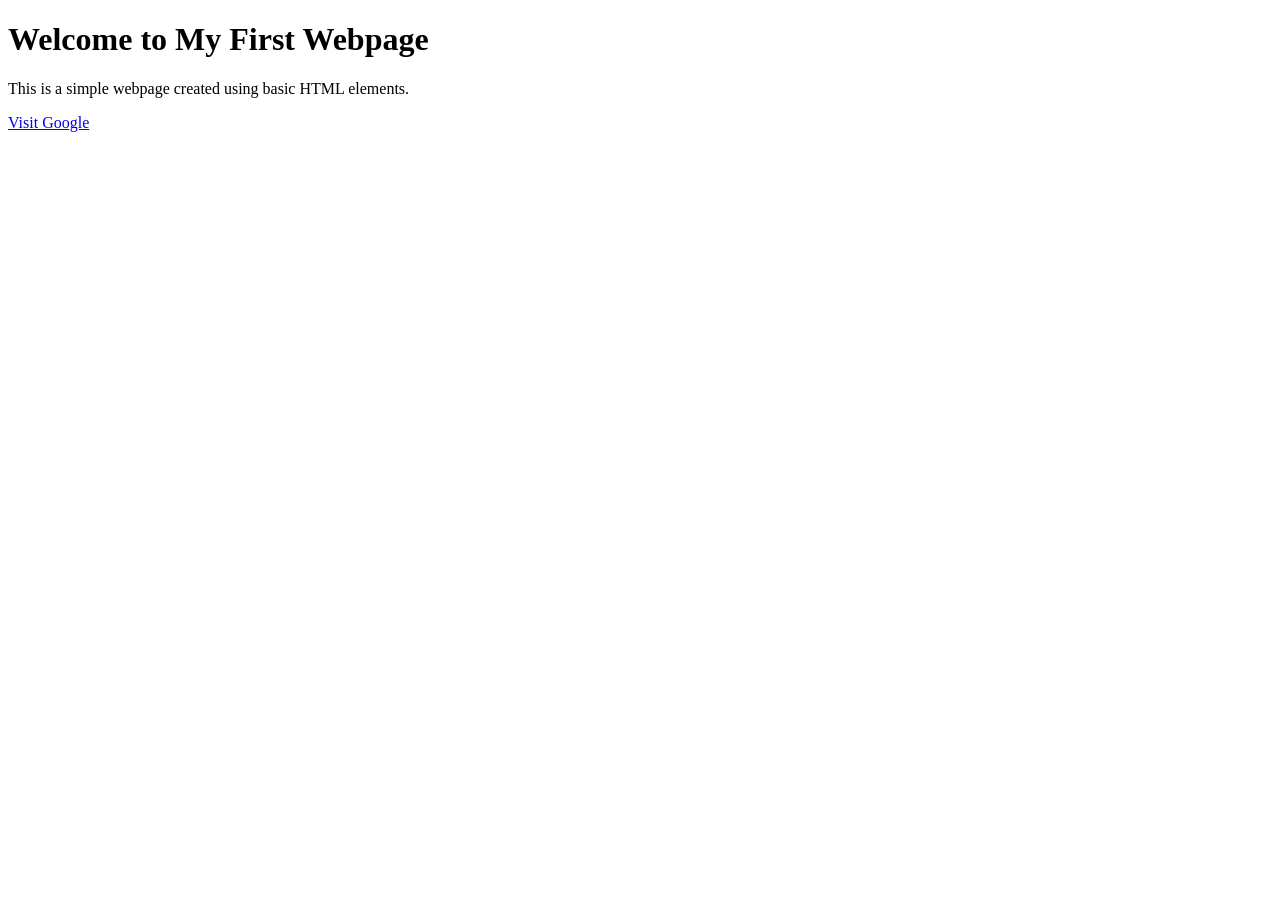
<file: html/index.html>
<!DOCTYPE html>
<html lang="en">

<head>
    <title>My First Webpage</title>
</head>

<body>

    <h1>Welcome to My First Webpage</h1>

    <p>This is a simple webpage created using basic HTML elements.</p>

    <a href="https://www.google.com">Visit Google</a>

</body>

</html>
</file>
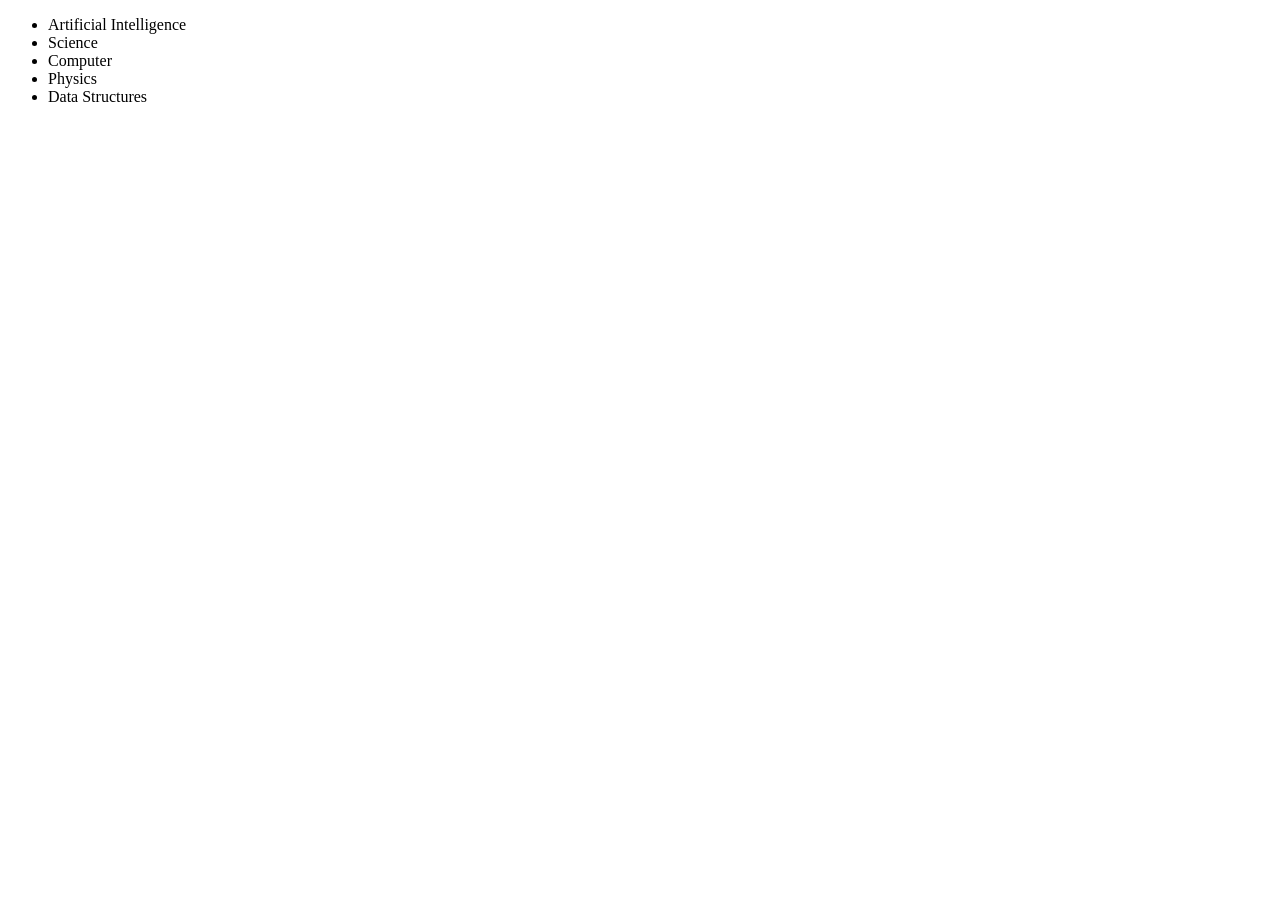
<file: JavascriptTask_6/question5/index.html>
<!DOCTYPE html>
<html>
<head>
    <title>Task 5</title>
</head>
<body>

<ul id="subjects">
    <li>Math</li>
    <li>Science</li>
    <li>English</li>
    <li>Computer</li>
    <li>Physics</li>
</ul>

<script src="script.js"></script>

</body>
</html>
</file>
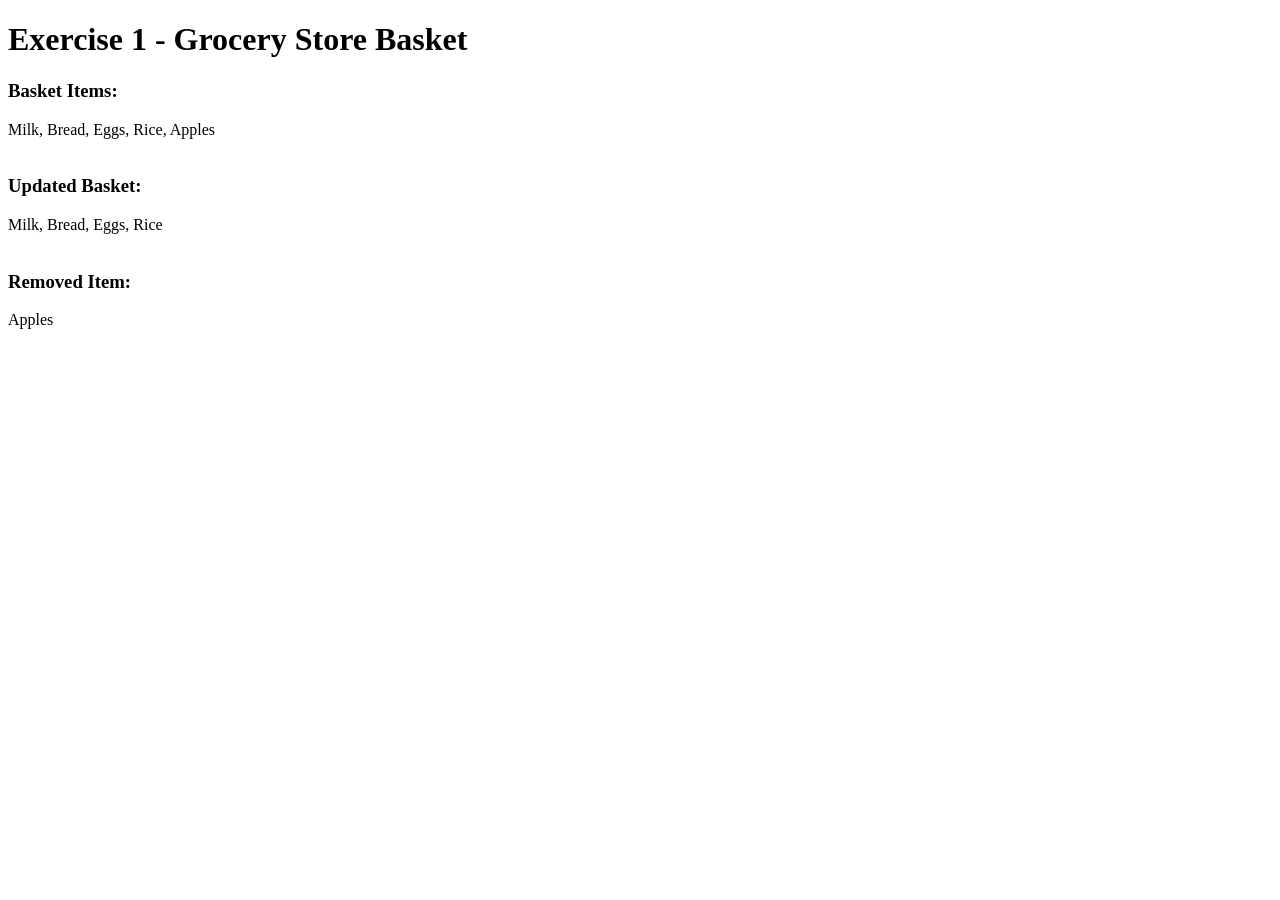
<file: JavascriptTask_4/exercise1/exercise1.html>
<!doctype html>
<html lang="en">
  <head>
    <meta charset="UTF-8" />
    <meta name="viewport" content="width=device-width, initial-scale=1.0" />
    <title>Exercise 1 - Grocery Store Basket</title>
  </head>
  <body>
    <h1>Exercise 1 - Grocery Store Basket</h1>
    <div id="output"></div>

    <script src="exercise1.js"></script>
  </body>
</html>
</file>
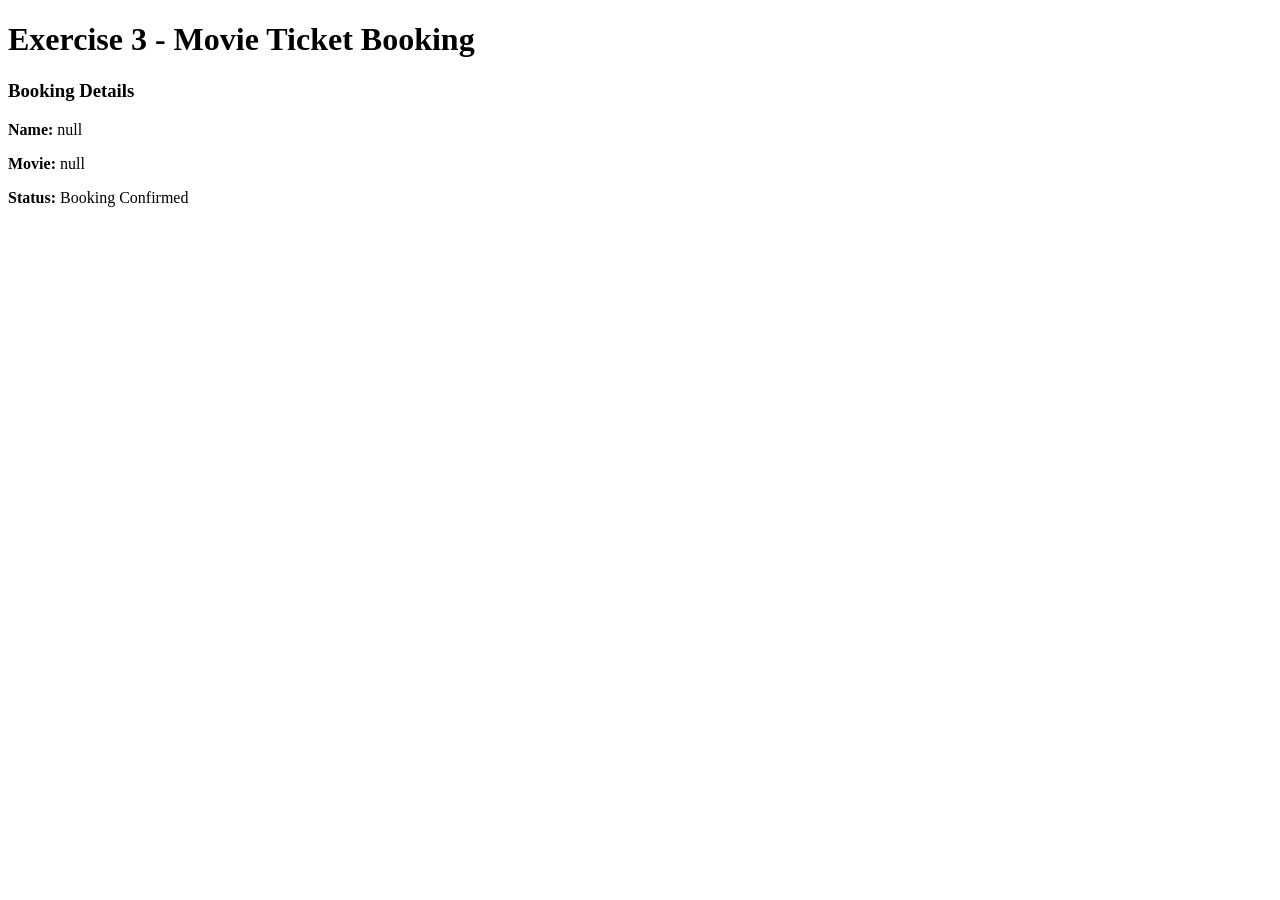
<file: JavascriptTask_4/exercise3/exercise3.html>
<!doctype html>
<html lang="en">
  <head>
    <meta charset="UTF-8" />
    <meta name="viewport" content="width=device-width, initial-scale=1.0" />
    <title>Exercise 3 - Movie Ticket Booking</title>
  </head>
  <body>
    <h1>Exercise 3 - Movie Ticket Booking</h1>
    <div id="output"></div>

    <script src="exercise3.js"></script>
  </body>
</html>
</file>
